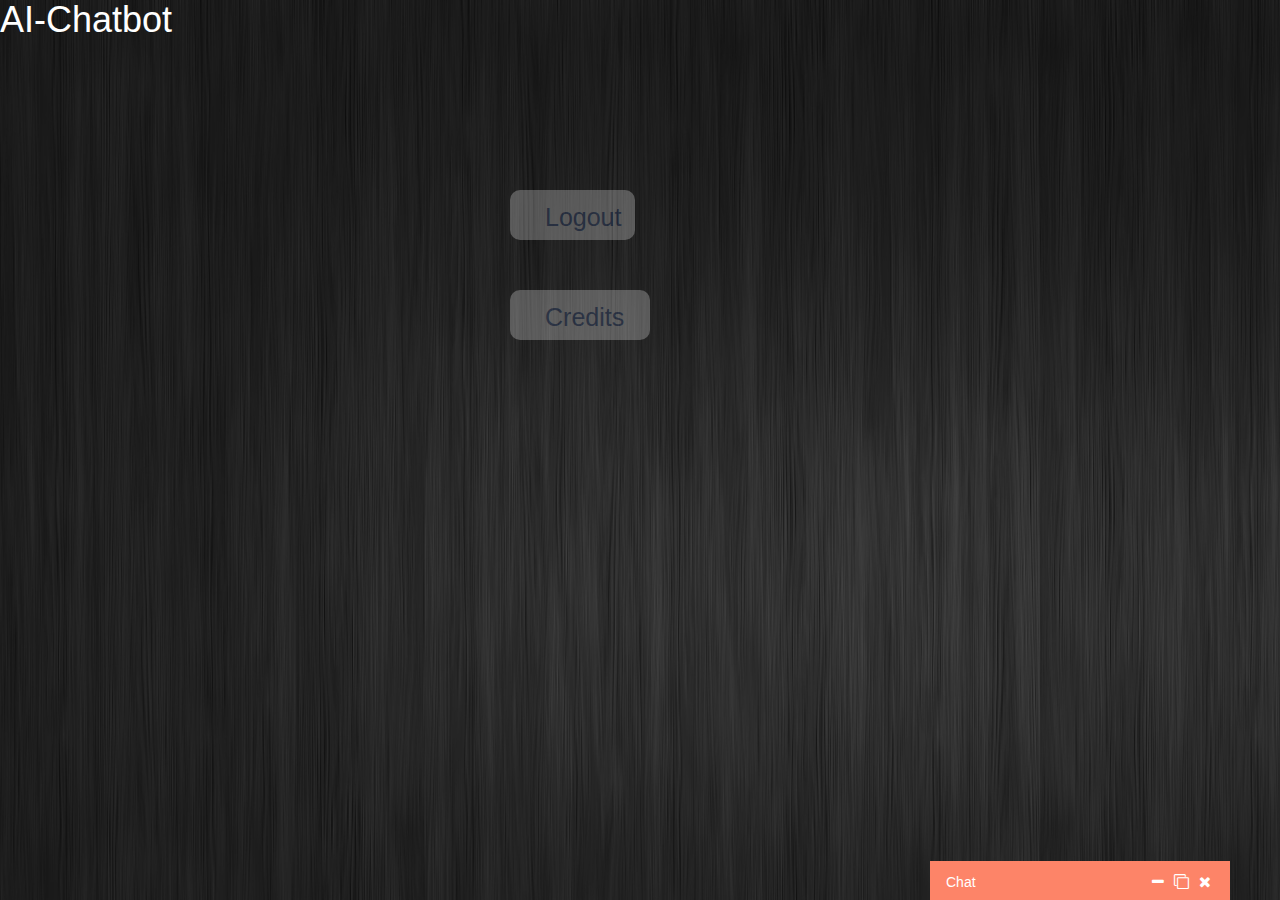
<file: bootstrap-chat-box-code-example/index.html>
<!DOCTYPE html>
<html>
<head>
    <link rel="stylesheet" type="text/css" href="https://maxcdn.bootstrapcdn.com/bootstrap/3.3.7/css/bootstrap.min.css">
    <link rel="stylesheet" type="text/css" href="custom.css">
    <script src="https://ajax.googleapis.com/ajax/libs/jquery/3.2.1/jquery.min.js"></script>    
    <link rel="stylesheet" type="text/css" href="https://maxcdn.bootstrapcdn.com/font-awesome/4.7.0/css/font-awesome.min.css">
    <script src="https://sdk.amazonaws.com/js/aws-sdk-2.205.0.min.js"></script>
	<script src="amazon-cognito-identity.min.js"></script> 
	<link rel="stylesheet" type="text/css" href="index.css">
	<script src="jquery-1.11.0.js"></script>
<script>
$(document).ready(function(){
$(window).load(function(){
	
	$("#logo").fadeIn(750, function(){
		$("#logo").animate({top:'100px'}, 500, function (){
			$('#ind').fadeIn(500);
			$('#cod').fadeIn(500);
			$('#cat').fadeIn(500, function(){
				$('#logo').animate({left : '100px'}, 400);
				$('#ind').animate({left : '100px'}, 500);
				$('#cod').animate({left : '100px'}, 600);
				$('#cat').animate({left : '100px'}, 700, function(){
					$('#mat').fadeIn(500);
					$('#line').fadeIn(500);
				});

			});
		});
	});
});
});
</script>

</head>
<body>
<div class="main-section">
    <div class="row border-chat">
        <div class="col-md-12 col-sm-12 col-xs-12 first-section">
            <div class="row">
                <div class="col-md-8 col-sm-6 col-xs-6 left-first-section">
                    <p>Chat</p>
                </div>
                <div class="col-md-4 col-sm-6 col-xs-6 right-first-section">
                    <a href="#"><i class="fa fa-minus" aria-hidden="true"></i></a>
                    <a href="#"><i class="fa fa-clone" aria-hidden="true"></i></a>
                    <a href="#"><i class="fa fa-times" aria-hidden="true"></i></a>
                </div>
            </div>
        </div>
    </div>
    <div class="row border-chat">
        <div class="col-md-12 col-sm-12 col-xs-12 second-section">
            <div class="chat-section">
                <ul id = "chatlist">
                    
                </ul>
            </div>
        </div>
    </div>
    <div class="row border-chat">
        <div class="col-md-12 col-sm-12 col-xs-12 third-section">
            <div class="text-bar">
                <input type="text" placeholder="Write messege" id = "usermessage"><a href="#"><i class="fa fa-arrow-right" aria-hidden="true" onclick = "updateList()"></i></a>
            </div>
        </div>
    </div>
</div>


<script type="text/javascript">    
    
	var poolData = { UserPoolId : 'us-east-1_y4X6MjGQu',
        ClientId : '483kdfgt8jt79kjk0nqlgkv0rl'
    };
	var userPool = new AmazonCognitoIdentity.CognitoUserPool(poolData);
    var userData = {
		Username : 'username',
        Pool : userPool
    };
    var cognitoUser = new AmazonCognitoIdentity.CognitoUser(userData);
	console.log("cognitoUSerr" + cognitoUser);
		var string = 'Sonit';
        var appId = '3k44slsg9r7b4loblpvo5th7rt';
        var roleArn = 'arn:aws:iam::330945867045:role/service-role/Lambda-Runner'
        var bucketName = 'ai-chatbot';
		AWS.config.region = 'us-east-2'; // Region
		AWS.config.credentials = new AWS.CognitoIdentityCredentials({
		IdentityPoolId: 'us-east-2:26f6321a-2378-4cc6-819f-f0a84f81091f',
		});
		var lambda = new AWS.Lambda({region: 'us-east-2', apiVersion: '2015-03-31'});
		console.log(lambda);
		
	
// create variable to hold data returned by the Lambda function
		var pullResults;
	
		

// create JSON object for parameters for invoking Lambda function
		
    $(document).ready(function(){
        $(".left-first-section").click(function(){
            $('.main-section').toggleClass("open-more");
        });
    });
    $(document).ready(function(){
        $(".fa-minus").click(function(){
            $('.main-section').toggleClass("open-more");
        });
    });
 function updateList() {
     var string = document.getElementById("usermessage").value;
	
     console.log(string);
     var ul = document.getElementById("chatlist");
     var li = document.createElement("li");
     var div = document.createElement("div");
     var img = document.createElement("img");
     var p = document.createElement("p");
     div.className = "right-chat";
     img.src = "image/1499345471_boy.png";
     p.innerHTML=string;
     div.appendChild(img);
     div.appendChild(p);
     li.appendChild(div);
     ul.appendChild(li);
     document.getElementById("usermessage").value = "";
	 var lambda = new AWS.Lambda({region: 'us-east-2', apiVersion: '2015-03-31'});
		console.log(lambda);
		response(string);

     
 }
 function response(string) {
	 var reqbody = {
  	"messages": [
    {
      "type": "string",
      "unstructured": {
        "id": "one",
        "text": string
      }
    }
  ]
	}

	$.ajax({
      url: 'https://6jg5ob6vp4.execute-api.us-east-2.amazonaws.com/v1/chatbot',
      type: 'POST',
      headers: {
      	'Content-Type': 'application/json'
      },
      data: JSON.stringify(reqbody),
      dataType: 'json',
      success: function(response) {
      	console.log(response);
      	//var reply =  response.body.messages[0].unstructured.text;
        updateIncomingMessage(response);
      },
      error: function() {
        var reply = "Error processing request";
        updateIncomingMessage(reply);
 }
	});
 }

function updateIncomingMessage(string){

     console.log(string);
     var ul = document.getElementById("chatlist");
     var li = document.createElement("li");
     var div = document.createElement("div");
     var img = document.createElement("img");
     var p = document.createElement("p");
     div.className = "left-chat";
     img.src = "image/1499345471_boy.png";
     p.innerHTML=string;
     div.appendChild(img);
     div.appendChild(p);
     li.appendChild(div);
     ul.appendChild(li);
     document.getElementById("usermessage").value = "";

}
function logout() {
	if (cognitoUser != null) {
          cognitoUser.signOut();
        }
}

</script>
<div id=  "block">
<div id="logo">
<h1 id="hea">
AI-Chatbot
</h1>
</div>
<div id="ind" onmouseover="moved(this)" onmouseout="mok(this)" ><a href="logo.html">Logout</a></div>

<div id="cat" onmouseover="moved(this)" onmouseout="mok(this)"><a href = "credits.html">Credits</a></div>

<p id="dino"></p>
</div>
<script>
function moved(obj)
 {
 	obj.style.color = '#FFFFFF';
 	obj.style.backgroundColor =  '#3B5998';
 	obj.style.fontSize = '30px';
 	//obj.style.height = '35px';
 }
 function mok(obj)
 {
 	obj.style.backgroundColor = '#FFFFFF';
 	obj.style.color = '#3B5998';
 	obj.style.fontSize = '25px';
 	//obj.style.height = '30px';
 }
 </script>
 <div id= "non">
 <div id="line"></div>
 <div id = "mat"><p>This is Cloud Assignment 1. Implementation of AI-chatBot</p></div>
</div>

</body>
</html>
</file>
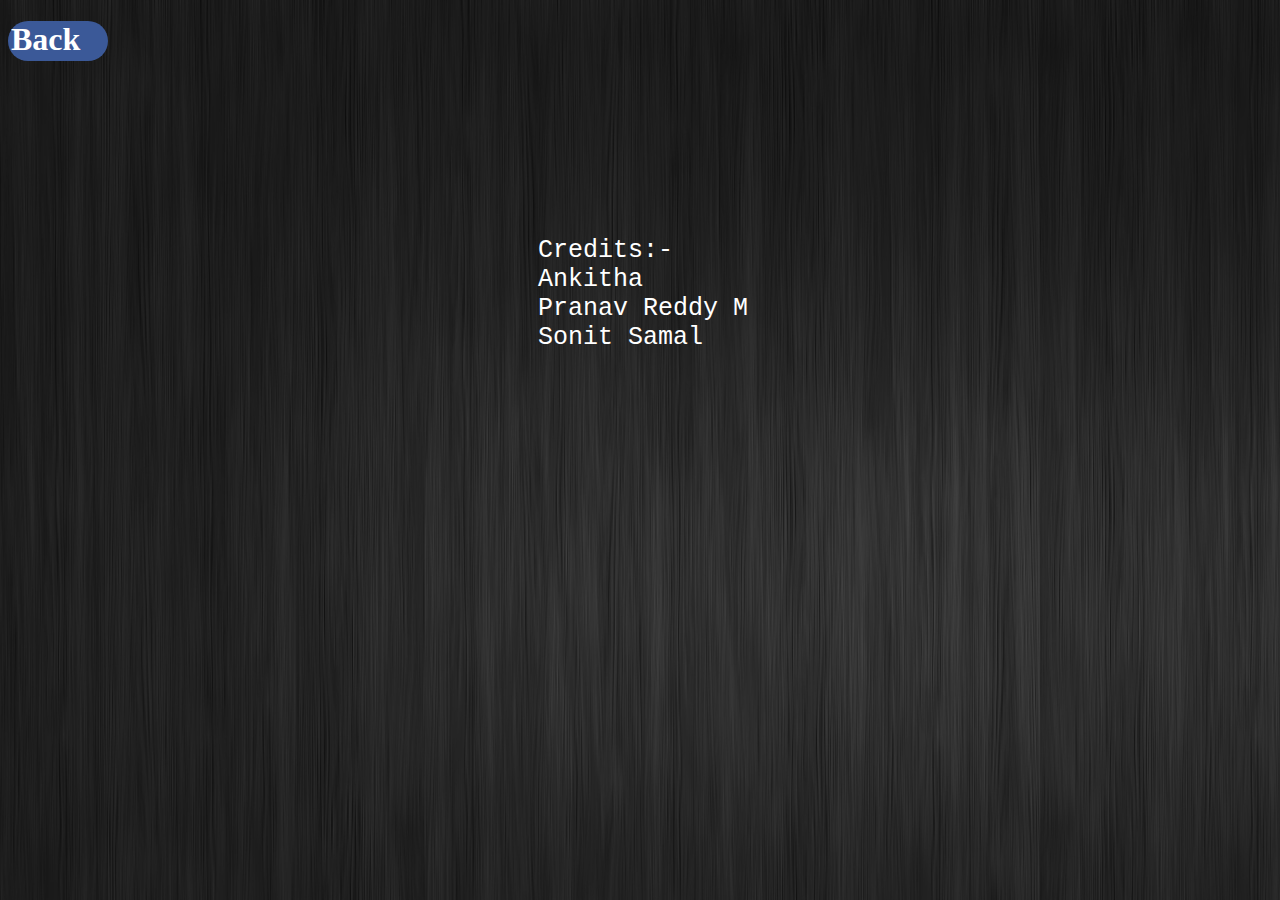
<file: bootstrap-chat-box-code-example/credits.html>
<!DOCTYPE html>
<html>
<head>
	<title>Credits</title>
		 <link rel="stylesheet" type="text/css" href="credits.css">
		  <script src="jquery-1.11.0.js"></script>
		  <script>
		  	$(document).ready(function(){
$(window).load(function(){
$("#main").fadeIn(500);
$("#bk").fadeIn(500);
});
		  	});
function can(obj)
{
	obj.style.color = '#FFFFFF';
 	obj.style.backgroundColor =  '#3B5998';
 
}
function col(obj)
 {
 	obj.style.backgroundColor = '#FFFFFF';
 	obj.style.color = '#3B5998';
 	//obj.style.height = '30px';
 }
		  </script>
	</head>
	<body>
		<div id="bk" onmouseover="col(this)" onmouseout="can(this)">
		<a href="index.html"><h1 id="bck" >Back</h1></a></div>
		<div id="main"> 
			<pre>
				Credits:-
				Ankitha
				Pranav Reddy M
				Sonit Samal
				</pre>
			</div>
	</body>
</html>
</file>
<file: bootstrap-chat-box-code-example/custom.css>
.main-section{
  width: 300px;
  position: fixed;
  right:50px;
  bottom:-350px;
}
.first-section:hover{
  cursor: pointer;
}
.open-more{
  bottom:0px;
  transition:2s;
}
.border-chat{
  border:1px solid #FD8468;
  margin: 0px;
}
.first-section{
  background-color:#FD8468;
}
.first-section p{
  color:#fff;
  margin:0px;
  padding: 10px 0px;
}
.first-section p:hover{
  color:#fff;
  cursor: pointer;
}
.right-first-section{
   text-align: right;
}
.right-first-section i{
  color:#fff;
  font-size: 15px;
  padding: 12px 3px;
}
.right-first-section i:hover{
  color:#fff;
}
.chat-section ul li{
  list-style: none;
  margin-top:10px;
  position: relative;
  overflow-y: auto;
  overflow-x: hidden;
}
.chat-section{
  overflow-y:scroll;
  height:300px;
}
.chat-section ul{
  padding: 0px;
}
.left-chat img,.right-chat img{
  width:50px;
  height:50px;
  float:left;
  margin:0px 10px;
}
.right-chat img{
  float:right;
}
.second-section{
  padding: 0px;
  margin: 0px;
  background-color: #F3F3F3;
  height: 300px;
}
.left-chat,.right-chat{
  overflow: hidden;
}
.left-chat p,.right-chat p{
  background-color:#FD8468;
  padding: 10px;
  color:#fff;
  border-radius: 5px; 
  float:left;
  width:60%;
  margin-bottom:20px;
}
.left-chat span,.right-chat span{
  position: absolute;
  left:70px;
  top:60px;
  color:#B7BCC5;
}
.right-chat span{
  left:45px;
}
.right-chat p{
  float:right;
  background-color: #FFFFFF;
  color:#FD8468;
}
.third-section{
  border-top: 1px solid #EEEEEE;
}
.text-bar input{
  width:90%;
  margin-left:-15px;
  padding:10px 10px;
  border:1px solid #fff;
}
.text-bar a i{
  background-color:#FD8468;
  color:#fff;
  width:30px;
  height:30px;
  padding:7px 0px;
  border-radius: 50%;
  text-align: center;
}
.left-chat:before{
  content: " ";
  position:absolute;
  top:0px;
  left:55px;
  bottom:150px;
  border:15px solid transparent;
  border-top-color:#FD8468; 
}
.right-chat:before{
  content: " ";
  position:absolute;
  top:0px;
  right:55px;
  bottom:150px;
  border:15px solid transparent;
  border-top-color:#fff; 
}
</file>
<file: bootstrap-chat-box-code-example/index.css>
body
{
	background-image:url('./Images/itro.jpg');
}
#heading
{	display:none;
	position: relative;
	left:500px;
	top:200px;
width: 180px;
border: solid;
border-width: 2px;
border-radius: 11px;
background-color:  #3B5998 ;
border-color:  #3B5998 ;
}
a
{
	color: inherit;
	text-decoration: none;
	cursor: pointer;
}
#block
{
	width: 350px;
	float: left;
}
#non
{
	float: left;
}
#ind
{
	display: none;
	background-color: #FFFFFF;
	position: relative;
	left :510px;
	color: #3B5998;
	top:150px;
	width: 125px;
	height:50px;
	padding: 10px;
	font-size: 25px;
	padding-left: 35px;
	border-left: 10px;
	border-radius: 10px;
}
#cod
{
	display: none;
	color: #3B5998;
	background-color: #FFFFFF;
	position: relative;
	left :510px;
	top:175px;
	width: 125px;
	height:50px;
	padding: 10px;
	font-size: 25px;
	padding-left: 35px;
	border-left: 10px;
	border-radius: 10px;
}
#cat
{
	display: none;
	color: #3B5998;
	background-color: #FFFFFF;
	position: relative;
	left :510px;
	top:200px;
	width: 140px;
	height:50px;
	padding: 10px;
	font-size: 25px;
	padding-left: 35px;
	border-left: 10px;
	border-radius: 10px;

}
#hea
{
	/*position: relative;*/
	font-family: 'Viga', sans-serif;
margin-right: 100px;
margin-left: 0px;
margin-bottom: 0px;
margin-top: 0px;
color: #FFFFFF;
}
#mat
{
	display: none;
	color: #FFFFFF;
	position: relative;
	left : 20px;
	top : -55px;
	width:950px
}

#line
{
	display: none;
	position: relative;
	left: 00px;
	height:225px;
	top: 180px;
	width:2px;
	background-color: #FFFFFF;
}
#ma
{
	color: #FFFFFF;
}
table, td, th
{
border: 1px solid black;
border-collapse: collapse;
}
</file>
<file: bootstrap-chat-box-code-example/credits.css>
body
{
	background-image:url('./Images/itro.jpg');
}
#main
{
	color: #FFFFFF;
	font-size: 25px;
	font-family: 'Special Elite', cursive;
	position: relative;
	top: 150px;
	left: 50px;
	display: none;
}
#bk
{
	width: 100px;
	height: 40px;
	display: none;
	background-color: #3B5998;
	border-radius: 25px;
	color: #FFFFFF;

}
#bck
{
	margin-left: 3px;
}
a
{
	color: inherit;
	text-decoration: none;
	cursor: pointer;
}
</file>
